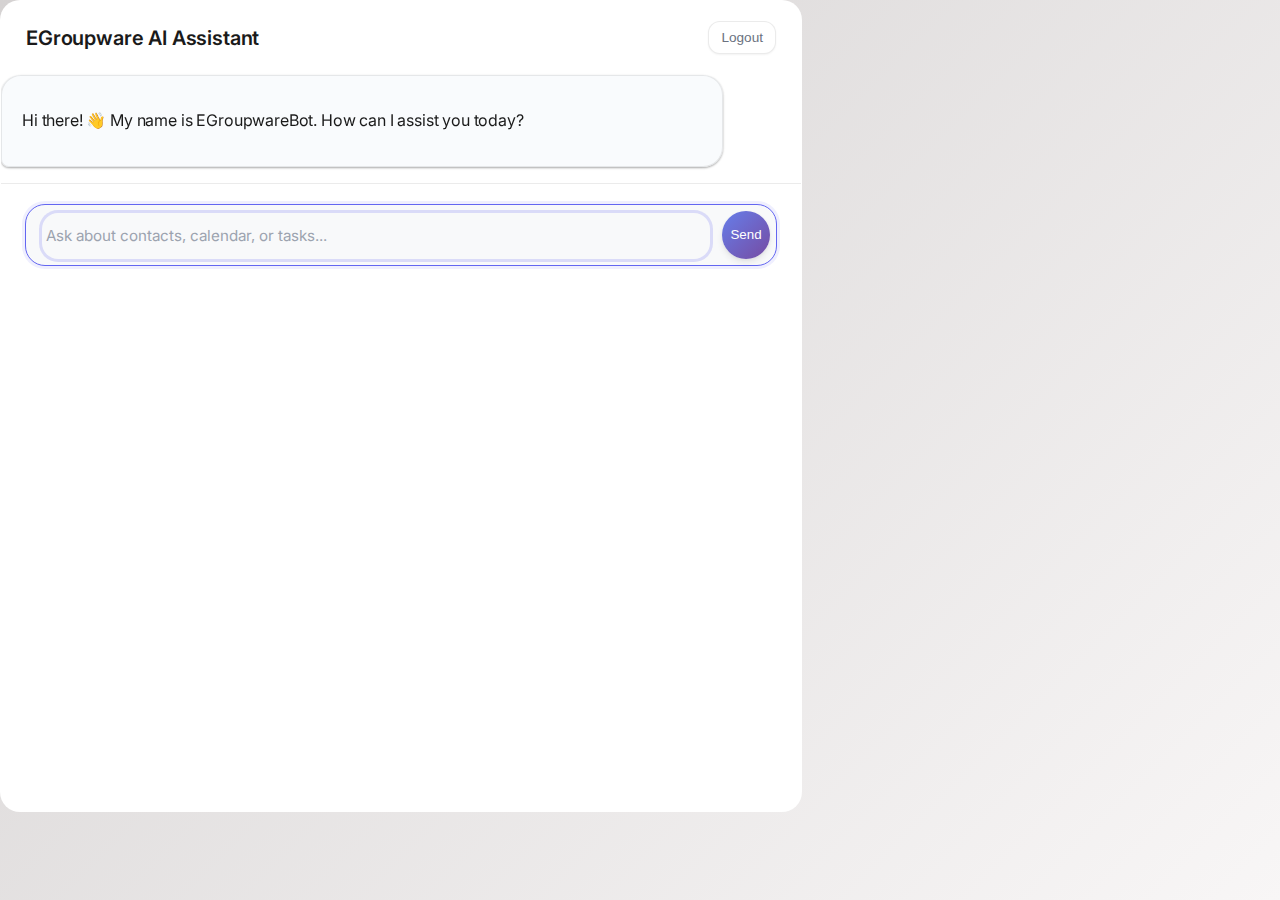
<file: egroupware-chatbot/static/index.html>
<!DOCTYPE html>
<html lang="en">
<head>
    <meta charset="UTF-8">
    <meta name="viewport" content="width=device-width, initial-scale=1.0">
    <title>EGroupware Chatbot</title>
    <link rel="stylesheet" href="/static/style.css">
</head>
<body>
    <div class="chat-container">
        <div class="chat-header">
            <h2>EGroupware AI Assistant</h2>
            <button id="logout-btn">Logout</button>
        </div>
        <div id="chat-box" class="chat-box">
             <!-- Initial greeting from the bot -->
             <div class="message bot-message">
                <p>Hi there! 👋 My name is EGroupwareBot. How can I assist you today?</p>
            </div>
        </div>
        <div class="chat-input-area">
            <form id="chat-form">
                <input type="text" id="message-input" placeholder="Ask about contacts, calendar, or tasks..." autocomplete="off" autofocus>
                <button type="submit">Send</button>
            </form>
        </div>
    </div>
    <script src="/static/script.js"></script>
</body>
</html>
</file>
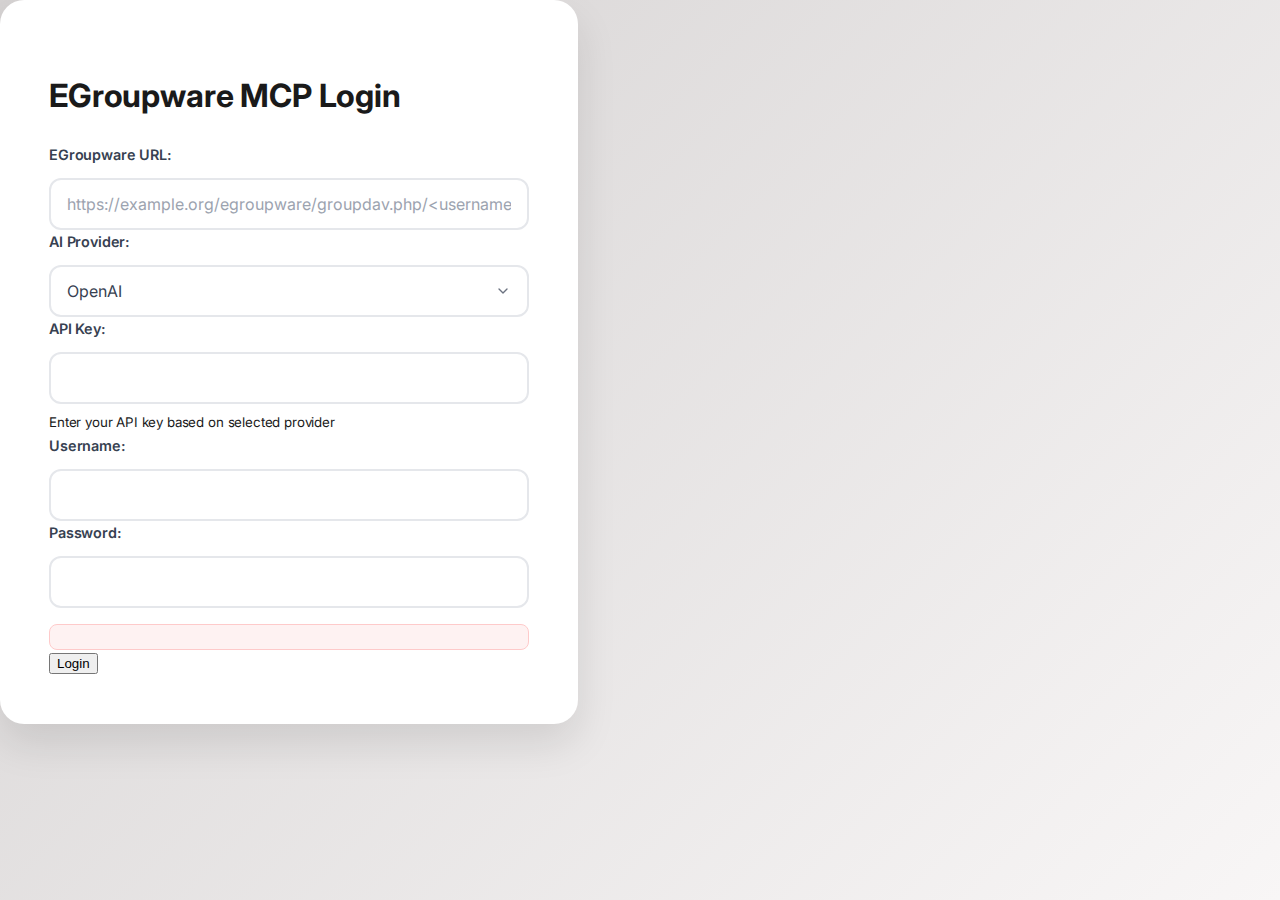
<file: static/login.html>
<!DOCTYPE html>
<html lang="en">
<head>
    <meta charset="UTF-8">
    <meta name="viewport" content="width=device-width, initial-scale=1.0">
    <title>EGroupware MCP Login</title>
    <link rel="stylesheet" href="/static/style.css">
</head>
<body>
    <div class="login-container">
        <h1>EGroupware MCP Login</h1>
        <form id="login-form">
            <div class="form-group">
                <label for="egw-url">EGroupware URL:</label>
                <input type="url" id="egw-url" name="egw-url" required placeholder="https://example.org/egroupware/groupdav.php/<username>">
            </div>

            <div class="form-group">
                <label for="ai-model">AI Provider:</label>
                <select id="ai-model" name="ai-model" required>
                    <option value="openai">OpenAI</option>
                    <option value="ionos">IONOS</option>
                    <option value="github">GitHub Models</option>
                    <option value="openrouter">OpenRouter</option>
                    <option value="anthropic">Anthropic</option>
                    <option value="azure">Azure OpenAI</option>
                </select>
            </div>

            <div class="form-group">
                <label for="ai-key">API Key:</label>
                <input type="password" id="ai-key" name="ai-key" required>
                <small id="api-key-hint">Enter your API key based on selected provider</small>
            </div>

            <div class="form-group base-url-group" style="display: none;">
                <label for="base-url">API Base URL:</label>
                <input type="url" id="base-url" name="base-url">
                <small id="base-url-hint">Required for this provider</small>
            </div>

            <div class="form-group">
                <label for="username">Username:</label>
                <input type="text" id="username" name="username" required>
            </div>

            <div class="form-group">
                <label for="password">Password:</label>
                <input type="password" id="password" name="password" required>
            </div>

            <div id="error-message" class="error-message"></div>

            <button type="submit">Login</button>
        </form>
    </div>
    <script src="/static/script.js"></script>
</body>
</html>
</file>
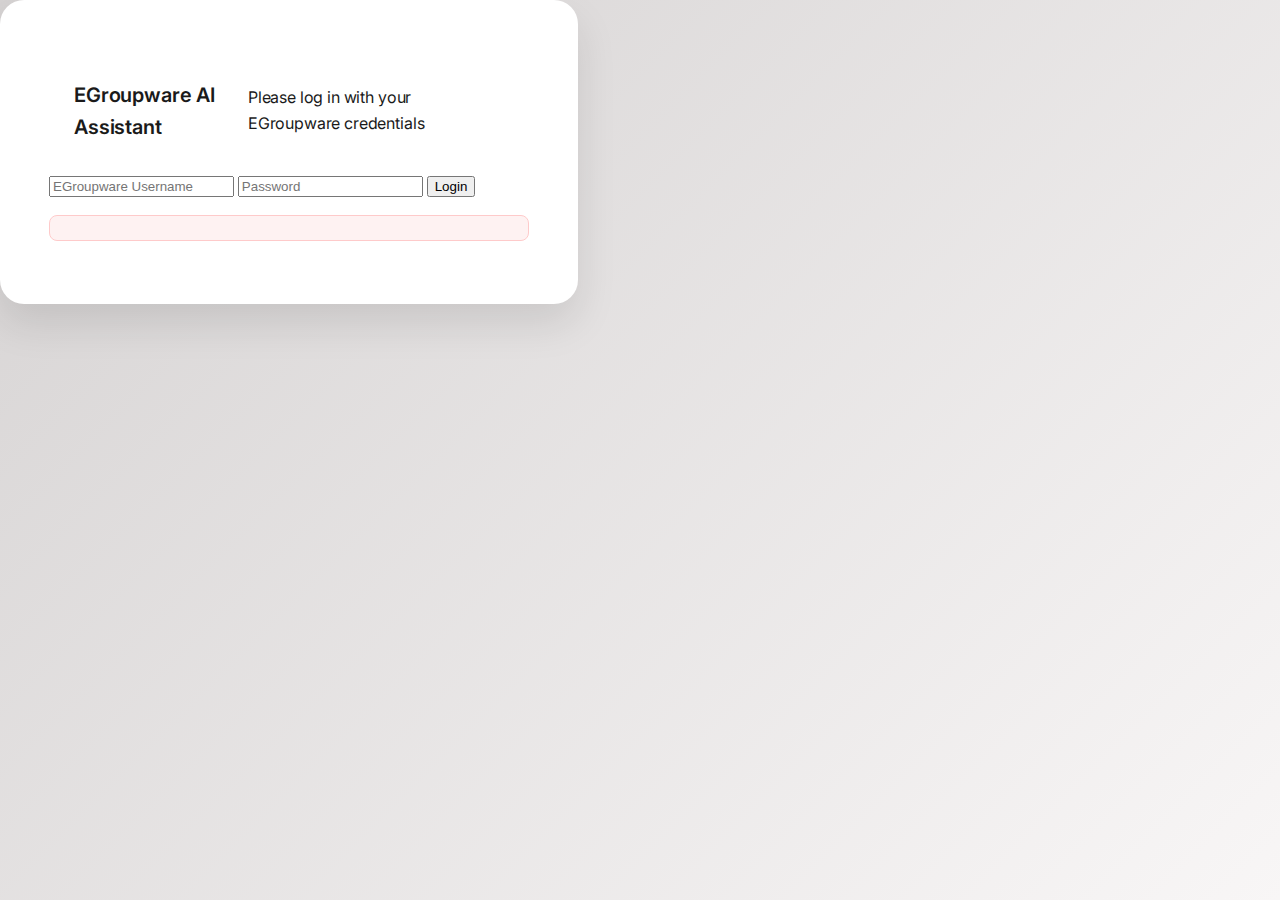
<file: egroupware-chatbot/static/login.html>
<!DOCTYPE html>
<html lang="en">
<head>
    <meta charset="UTF-8">
    <meta name="viewport" content="width=device-width, initial-scale=1.0">
    <title>Login - EGroupware Chatbot</title>
    <link rel="stylesheet" href="/static/style.css">
</head>
<body>
    <div class="login-container">
        <div class="chat-header">
            <h2>EGroupware AI Assistant</h2>
            <p>Please log in with your EGroupware credentials</p>
        </div>
        <form id="login-form">
            <input type="text" id="username" placeholder="EGroupware Username" required autocomplete="username">
            <input type="password" id="password" placeholder="Password" required autocomplete="current-password">
            <button type="submit">Login</button>
            <p id="error-message" class="error-message"></p>
        </form>
    </div>
    <script src="/static/script.js"></script>
</body>
</html>
</file>
<file: static/style.css>
/* Import modern fonts */
@import url('https://fonts.googleapis.com/css2?family=Inter:wght@300;400;500;600;700&display=swap');

/* --- Modern color system --- */
:root {
    --bg-body: linear-gradient(135deg, rgb(213, 210, 210) 0%, #f8f6f6 100%);
    --bg-container: #ffffff;
    --bg-glass: rgba(255, 255, 255, 0.85);
    --bg-card: rgba(255, 255, 255, 0.95);
    --border-color: rgba(255, 255, 255, 0.2);
    --border-subtle: rgba(0, 0, 0, 0.08);
    --text-primary: #1a1a1a;
    --text-secondary: #6b7280;
    --text-muted: #9ca3af;
    --accent-color: #6366f1;
    --accent-color-hover: #4f46e5;
    --accent-gradient: linear-gradient(135deg, #667eea 0%, #764ba2 100%);
    --success-color: #10b981;
    --warning-color: #f59e0b;
    --error-color: #ef4444;
    --user-message-text: #ffffff;
    --bot-message-bg: rgba(248, 250, 252, 0.8);
    --shadow-sm: 0 1px 3px rgba(0, 0, 0, 0.12), 0 1px 2px rgba(0, 0, 0, 0.24);
    --shadow-md: 0 4px 6px rgba(0, 0, 0, 0.07), 0 1px 3px rgba(0, 0, 0, 0.06);
    --shadow-lg: 0 10px 25px rgba(0, 0, 0, 0.1), 0 4px 10px rgba(0, 0, 0, 0.06);
    --shadow-xl: 0 20px 40px rgba(0, 0, 0, 0.1), 0 8px 16px rgba(0, 0, 0, 0.06);
    --blur-glass: blur(10px);
}

/* --- General Styles --- */
body {
    font-family: 'Inter', -apple-system, BlinkMacSystemFont, 'Segoe UI', sans-serif;
    background: var(--bg-body);
    margin: 0;
    color: var(--text-primary);
    min-height: 100vh;
    font-weight: 400;
    line-height: 1.6;
    letter-spacing: -0.01em;
    backdrop-filter: var(--blur-glass);
}

/* Modern backdrop overlay */
body::before {
    content: '';
    position: fixed;
    top: 0;
    left: 0;
    right: 0;
    bottom: 0;
    background: var(--bg-body);
    z-index: -1;
}

@keyframes fadeInUp {
    from { 
        opacity: 0; 
        transform: translateY(20px); 
    }
    to { 
        opacity: 1; 
        transform: translateY(0); 
    }
}

@keyframes slideIn {
    from {
        opacity: 0;
        transform: translateX(-10px);
    }
    to {
        opacity: 1;
        transform: translateX(0);
    }
}

/* --- Main Container (Shared by Login & Chat) --- */
.login-container, .chat-container {
    width: 100%;
    max-width: 800px;
    background-color: var(--bg-container);
    border-radius: 20px;
    box-shadow: 0 10px 40px var(--shadow-color);
    border: 1px solid var(--border-color);
    display: flex;
    flex-direction: column;
    overflow: hidden;
}

.chat-container {
    height: 90vh;
    max-height: 850px;
}

/* --- Login Page Styles --- */
.login-page {
    min-height: 100vh;
    display: flex;
    align-items: center;
    justify-content: center;
    background: linear-gradient(135deg, #ffffff 0%, #848484 100%);
    padding: 20px;
    font-family: 'Inter', -apple-system, BlinkMacSystemFont, 'Segoe UI', Roboto, sans-serif;
}

.login-container {
    background: white;
    border-radius: 24px;
    padding: 48px;
    width: 100%;
    max-width: 480px;
    box-shadow: 0 20px 40px rgba(0, 0, 0, 0.1);
    border: 1px solid rgba(255, 255, 255, 0.2);
    animation: slideIn 0.6s ease-out;
}

.login-header {
    text-align: center;
    margin-bottom: 40px;
}

.brand-logo {
    display: flex;
    align-items: center;
    justify-content: center;
    gap: 16px;
    margin-bottom: 16px;
}

.logo-icon {
    background: linear-gradient(135deg, #6366f1 0%, #8b5cf6 100%);
    border-radius: 16px;
    padding: 12px;
    box-shadow: 0 8px 24px rgba(99, 102, 241, 0.3);
}

.brand-text h1 {
    margin: 0;
    font-size: 2rem;
    font-weight: 700;
    background: linear-gradient(135deg, #6366f1 0%, #8b5cf6 100%);
    -webkit-background-clip: text;
    -webkit-text-fill-color: transparent;
    background-clip: text;
}

.brand-text p {
    margin: 0;
    font-size: 1rem;
    color: #6b7280;
    font-weight: 500;
}

.login-subtitle {
    color: #6b7280;
    font-size: 0.95rem;
    margin: 0;
    line-height: 1.5;
}

.login-form {
    display: flex;
    flex-direction: column;
    gap: 32px;
}

.form-section {
    display: flex;
    flex-direction: column;
    gap: 20px;
}

.section-title {
    margin: 0;
    font-size: 1.1rem;
    font-weight: 600;
    color: #374151;
    border-bottom: 2px solid #e5e7eb;
    padding-bottom: 8px;
}

.form-group {
    display: flex;
    flex-direction: column;
    gap: 8px;
}

.form-group label {
    font-size: 0.9rem;
    font-weight: 600;
    color: #374151;
    margin-bottom: 4px;
}

.form-group input,
.form-group select {
    padding: 14px 16px;
    border: 2px solid #e5e7eb;
    border-radius: 12px;
    font-size: 1rem;
    font-family: inherit;
    background: white;
    transition: all 0.2s ease;
    color: #374151;
}

.form-group input:focus,
.form-group select:focus {
    outline: none;
    border-color: #6366f1;
    box-shadow: 0 0 0 3px rgba(99, 102, 241, 0.1);
    background: white;
}

.form-group input::placeholder {
    color: #9ca3af;
}

.form-row {
    display: grid;
    grid-template-columns: 1fr 1fr;
    gap: 16px;
}

.input-hint {
    display: flex;
    align-items: center;
    gap: 6px;
    font-size: 0.8rem;
    color: #6b7280;
    margin-top: 4px;
}

.input-hint svg {
    color: #9ca3af;
    flex-shrink: 0;
}

.login-btn {
    background: linear-gradient(135deg, #6366f1 0%, #8b5cf6 100%);
    color: white;
    border: none;
    border-radius: 12px;
    padding: 16px 24px;
    font-size: 1rem;
    font-weight: 600;
    cursor: pointer;
    transition: all 0.2s ease;
    display: flex;
    align-items: center;
    justify-content: center;
    gap: 8px;
    margin-top: 8px;
    box-shadow: 0 4px 12px rgba(99, 102, 241, 0.3);
}

.login-btn:hover {
    transform: translateY(-2px);
    box-shadow: 0 8px 20px rgba(99, 102, 241, 0.4);
}

.login-btn:active {
    transform: translateY(0);
}

.btn-text {
    font-weight: 600;
}

.btn-icon {
    transition: transform 0.2s ease;
}

.login-btn:hover .btn-icon {
    transform: translateX(2px);
}

.login-footer {
    text-align: center;
    margin-top: 24px;
}

.security-note {
    display: flex;
    align-items: center;
    justify-content: center;
    gap: 8px;
    font-size: 0.85rem;
    color: #6b7280;
    margin: 0;
}

.security-note svg {
    color: #10b981;
    flex-shrink: 0;
}

.error-message {
    background: #fef2f2;
    color: #dc2626;
    padding: 12px 16px;
    border-radius: 8px;
    border: 1px solid #fecaca;
    font-size: 0.9rem;
    font-weight: 500;
    text-align: center;
    margin-top: 16px;
    animation: fadeInUp 0.3s ease-out;
}

/* Responsive Design */
@media (max-width: 640px) {
    .login-page {
        padding: 16px;
    }

    .login-container {
        padding: 32px 24px;
        max-width: 100%;
    }

    .brand-text h1 {
        font-size: 1.75rem;
    }

    .form-row {
        grid-template-columns: 1fr;
        gap: 16px;
    }

    .login-btn {
        padding: 14px 20px;
        font-size: 0.95rem;
    }
}

/* --- Form Field Validation Indicators --- */
.validation-indicator {
    position: absolute;
    right: -30px;
    top: 50%;
    transform: translateY(-50%);
    width: 20px;
    height: 20px;
    border-radius: 50%;
    display: inline-flex;
    align-items: center;
    justify-content: center;
    font-size: 14px;
}

.validation-indicator::before {
    font-family: Arial, sans-serif;
}

.validation-indicator.valid {
    background-color: #10b981;
    color: white;
}

.validation-indicator.valid::before {
    content: "✓";
}

.validation-indicator.invalid {
    background-color: #ef4444;
    color: white;
}

.validation-indicator.invalid::before {
    content: "✗";
}

.validation-indicator.validating {
    background-color: #f59e0b;
    animation: spin 1s linear infinite;
}

.validation-indicator.validating::before {
    content: "⟳";
    color: white;
}

@keyframes spin {
    from { transform: translateY(-50%) rotate(0deg); }
    to { transform: translateY(-50%) rotate(360deg); }
}

/* --- Chat Header --- */
.chat-header {
    background: var(--bg-container);
    color: var(--text-primary);
    padding: 20px 25px;
    display: flex;
    justify-content: space-between;
    align-items: center;
    border-bottom: 1px solid var(--border-color);
    flex-shrink: 0;
}
.chat-header h2 {
    margin: 0;
    font-size: 1.25rem;
    font-weight: 600;
}
#logout-btn {
    background: white;
    border: 1px solid var(--border-subtle);
    color: var(--text-secondary);
    cursor: pointer;
    padding: 8px 12px;
    border-radius: 12px;
    display: flex;
    align-items: center;
    justify-content: center;
    transition: all 0.2s ease;
    font-size: 0.85rem;
    font-weight: 500;
    box-shadow: 0 1px 2px rgba(0, 0, 0, 0.05);
}
#logout-btn:hover {
    color: #dc2626;
    background-color: #fee2e2;
    border-color: #fca5a5;
    transform: translateY(-1px);
}

/* Optionally style the new header logout in chat panel */
.chat-header .logout-btn { margin-left: 8px; }

/* --- Chat Messages --- */
.message {
    max-width: 85%;
    padding: 16px 20px;
    border-radius: 20px;
    line-height: 1.6;
    word-wrap: break-word;
    animation: fadeInUp 0.4s ease-out;
    box-shadow: var(--shadow-sm);
    margin-bottom: 16px;
}

.user-message {
    background: var(--accent-gradient);
    color: var(--user-message-text);
    align-self: flex-end;
    border-bottom-right-radius: 8px;
    box-shadow: var(--shadow-md);
}

.bot-message {
    background: var(--bot-message-bg);
    align-self: flex-start;
    border-bottom-left-radius: 8px;
    backdrop-filter: var(--blur-glass);
    border: 1px solid var(--border-subtle);
}

.main-response-text {
    margin: 0;
    white-space: pre-wrap;
    font-weight: 400;
    line-height: 1.6;
    word-wrap: break-word;
    overflow-wrap: break-word;
}

/* Enhanced formatting for AI responses */
.main-response-text strong,
.main-response-text b {
    font-weight: 600;
    color: var(--text-primary);
}

.main-response-text em,
.main-response-text i {
    font-style: italic;
    color: var(--text-secondary);
}

.main-response-text ul,
.main-response-text ol {
    margin: 8px 0;
    padding-left: 20px;
}

.main-response-text li {
    margin-bottom: 4px;
    line-height: 1.5;
}

/* Enhanced styling for formatted lists in chat responses */
.main-response-text br + strong,
.main-response-text br + em,
.main-response-text br + code {
    display: block;
    margin-top: 8px;
}

/* Style bullet points and numbered lists */
.main-response-text {
    /* Existing styles... */
}

/* Add visual styling for list-like content */
.main-response-text br:before {
    content: "";
    display: block;
    margin-bottom: 4px;
}

.main-response-text p {
    margin: 8px 0;
    line-height: 1.6;
}

.main-response-text code {
    background: rgba(0, 0, 0, 0.05);
    padding: 2px 6px;
    border-radius: 4px;
    font-family: 'Monaco', 'Menlo', 'Ubuntu Mono', monospace;
    font-size: 0.9em;
    color: #d73a49;
}

.main-response-text pre {
    background: rgba(0, 0, 0, 0.05);
    padding: 12px 16px;
    border-radius: 8px;
    overflow-x: auto;
    margin: 8px 0;
    font-family: 'Monaco', 'Menlo', 'Ubuntu Mono', monospace;
    font-size: 0.9em;
    line-height: 1.4;
}

.main-response-text blockquote {
    border-left: 4px solid var(--accent-color);
    padding-left: 16px;
    margin: 8px 0;
    color: var(--text-secondary);
    font-style: italic;
}

.status-updates {
    margin-top: 12px;
    font-size: 0.9em;
    color: var(--text-muted);
    font-style: italic;
}

.status-updates i {
    font-style: normal;
    color: var(--accent-color);
}

.blinking-cursor {
    animation: blink 1s step-end infinite;
}

@keyframes blink {
    from, to { opacity: 1; }
    50% { opacity: 0; }
}

/* --- Input Area --- */
.chat-input-area {
    padding: 15px 25px;
    border-top: 1px solid var(--border-color);
    background-color: #fff;
    flex-shrink: 0;
}
#chat-form {
    display: flex;
    align-items: flex-end;
    gap: 10px;
}
#message-input {
    flex-grow: 1;
    border: 1px solid var(--border-color);
    border-radius: 16px;
    padding: 12px 18px;
    font-size: 1rem;
    font-family: inherit;
    line-height: 1.5;
    resize: none;
    max-height: 150px;
    overflow-y: auto;
    background-color: var(--bg-body);
}
#message-input:focus, #login-form input:focus {
    outline: none;
    border-color: var(--accent-color);
    box-shadow: 0 0 0 3px color-mix(in srgb, var(--accent-color) 20%, transparent);
}
#chat-form button {
    height: 48px;
    width: 48px;
    border: none;
    background-color: var(--accent-color);
    color: var(--user-message-text);
    border-radius: 50%;
    cursor: pointer;
    flex-shrink: 0;
    display: flex;
    align-items: center;
    justify-content: center;
    transition: background-color 0.2s;
}
#voice-btn.recording {
    background-color: #dc2626;
    animation: pulse 1s infinite;
}
@keyframes pulse {
    0% { box-shadow: 0 0 0 0 rgba(220,38,38,0.6); }
    70% { box-shadow: 0 0 0 12px rgba(220,38,38,0); }
    100% { box-shadow: 0 0 0 0 rgba(220,38,38,0); }
}
#chat-form button:hover {
    background-color: var(--accent-color-hover);
}

/* Disable button styles */
#login-form button:disabled {
    background-color: #9ca3af;
    cursor: not-allowed;
}

/* --- AI Model Dropdown Styles --- */
select {
    width: 100%;
    padding: 8px;
    border: 1px solid #ddd;
    border-radius: 4px;
    font-size: 16px;
    background-color: white;
    margin-bottom: 10px;
}

select:focus {
    outline: none;
    border-color: #007bff;
    box-shadow: 0 0 0 2px rgba(0,123,255,.25);
}

/* Hover effect for dropdown */
select:hover {
    border-color: #007bff;
}

/* Enhanced AI Model Dropdown Styles */
#ai-model {
    width: 100%;
    padding: 14px 16px;
    border: 2px solid #e5e7eb;
    border-radius: 12px;
    font-size: 1rem;
    background-color: white;
    color: #374151;
    cursor: pointer;
    appearance: none;
    background-image: url("data:image/svg+xml;charset=UTF-8,%3csvg xmlns='http://www.w3.org/2000/svg' viewBox='0 0 24 24' fill='none' stroke='%236b7280' stroke-width='2' stroke-linecap='round' stroke-linejoin='round'%3e%3cpolyline points='6 9 12 15 18 9'%3e%3c/polyline%3e%3c/svg%3e");
    background-repeat: no-repeat;
    background-position: right 16px center;
    background-size: 16px;
    padding-right: 44px;
    transition: all 0.2s ease;
    font-family: inherit;
}

#ai-model:focus {
    outline: none;
    border-color: #6366f1;
    box-shadow: 0 0 0 3px rgba(99, 102, 241, 0.1);
    background-color: white;
}

#ai-model:hover {
    border-color: #6366f1;
}

#ai-model option {
    background-color: white;
    color: #374151;
    padding: 12px;
    font-family: inherit;
}

/* Style for the dropdown container */
.form-group select {
    box-sizing: border-box;
    margin-bottom: 0;
}

/* Remove default select styles */
select::-ms-expand {
    display: none;
}

/* Quick Replies */
.quick-replies {
    display: flex;
    flex-wrap: wrap;
    gap: 8px;
    margin: 8px 0 4px 0;
}
.quick-reply-btn {
    background: var(--bot-message-bg);
    border: 1px solid var(--border-color);
    border-radius: 16px;
    padding: 6px 12px;
    font-size: 0.85rem;
    cursor: pointer;
    color: var(--text-secondary);
    transition: background 0.15s, color 0.15s, border-color 0.15s;
}
.quick-reply-btn:hover {
    background: var(--accent-color);
    color: #fff;
    border-color: var(--accent-color);
}

/* --- App shell layout for dashboard + chat panel --- */
.app-shell {
    display: grid;
    /* Left sidebar fixed, main content flexible, chat panel 35% of viewport width */
    grid-template-columns: 280px 1fr 35vw;
    gap: 24px;
    width: 100vw;
    height: 100vh;
    margin: 0;
    padding: 24px;
    box-sizing: border-box;
}

.left-sidebar {
    display: flex;
    flex-direction: column;
    gap: 20px;
    align-items: stretch;
    animation: slideIn 0.6s ease-out;
}

.left-sidebar .brand {
    display: flex;
    align-items: center;
    gap: 12px;
    padding: 20px 24px;
    border-radius: 20px;
    background: var(--bg-glass);
    backdrop-filter: var(--blur-glass);
    border: 1px solid var(--border-color);
    box-shadow: var(--shadow-lg);
    transition: all 0.3s ease;
}

.left-sidebar .brand:hover {
    transform: translateY(-2px);
    box-shadow: var(--shadow-xl);
}

.left-sidebar h3 { 
    margin: 0; 
    font-size: 1.1rem; 
    font-weight: 600;
    background: var(--accent-gradient);
    -webkit-background-clip: text;
    -webkit-text-fill-color: transparent;
    background-clip: text;
}

.left-sidebar .badge { 
    background: rgba(99, 102, 241, 0.1); 
    color: var(--accent-color); 
    border-radius: 12px; 
    padding: 6px 12px; 
    font-size: 0.8rem; 
    font-weight: 500;
    border: 1px solid rgba(99, 102, 241, 0.2);
}

.card { 
    background: var(--bg-card); 
    border-radius: 20px; 
    padding: 24px; 
    border: 1px solid var(--border-subtle); 
    box-shadow: var(--shadow-md);
    backdrop-filter: var(--blur-glass);
    transition: all 0.3s ease;
    animation: fadeInUp 0.5s ease-out;
}

.card:hover {
    transform: translateY(-4px);
    box-shadow: var(--shadow-lg);
}

.card h4 {
    margin: 0 0 16px 0;
    font-size: 0.9rem;
    font-weight: 600;
    text-transform: uppercase;
    letter-spacing: 0.5px;
    color: var(--text-secondary);
}

.quick-actions .actions-grid { 
    display: grid; 
    grid-template-columns: 1fr 1fr; 
    gap: 12px; 
}

.qa { 
    padding: 16px; 
    border-radius: 16px; 
    border: 1px solid var(--border-subtle); 
    background: linear-gradient(145deg, #ffffff 0%, #f8fafc 100%); 
    cursor: pointer; 
    font-weight: 500;
    transition: all 0.2s ease;
    box-shadow: var(--shadow-sm);
}

.qa:hover {
    transform: translateY(-2px);
    box-shadow: var(--shadow-md);
    border-color: var(--accent-color);
    background: linear-gradient(145deg, #ffffff 0%, #f1f5f9 100%);
}

.ai-insights .insight-box { 
    padding: 20px; 
    border-radius: 16px; 
    background: var(--accent-gradient); 
    color: #fff; 
    text-align: center;
    box-shadow: var(--shadow-md);
}

/* AI Insights card in main content area - Wide layout */
#ai-insights-card.ai-insights.card.wide {
    display: flex;
    flex-direction: column;
    height: auto;
    min-height: 200px;
    padding: 24px;
}

#ai-insights-card.ai-insights.card.wide .ai-insights-header {
    display: flex;
    justify-content: space-between;
    align-items: center;
    margin-bottom: 16px;
    padding: 0;
}

#ai-insights-card.ai-insights.card.wide .ai-insights-header h4 {
    margin: 0;
    font-size: 1.1rem;
    font-weight: 600;
    text-transform: uppercase;
    letter-spacing: 0.5px;
    color: var(--text-secondary);
}

#ai-insights-card.ai-insights.card.wide .ai-insights-actions {
    display: flex;
    gap: 8px;
}

#ai-insights-card.ai-insights.card.wide .small-btn {
    padding: 8px 16px;
    border-radius: 12px;
    border: 1px solid var(--border-subtle);
    background: rgba(255, 255, 255, 0.8);
    color: var(--text-secondary);
    font-size: 0.85rem;
    font-weight: 500;
    cursor: pointer;
    transition: all 0.2s ease;
    box-shadow: 0 1px 2px rgba(0, 0, 0, 0.05);
}

#ai-insights-card.ai-insights.card.wide .insight-box.scrollable {
    flex: 1;
    max-height: 300px;
    overflow-y: auto;
    padding: 16px 0;
    background: transparent;
    border-radius: 12px;
    border: none;
    color: var(--text-primary);
    font-size: 0.95rem;
    line-height: 1.5;
}

#ai-insights-card.ai-insights.card.wide .insight-box .insight-loading {
    color: var(--text-muted);
    text-align: center;
    font-style: italic;
    font-size: 0.9rem;
}

#ai-insights-card.ai-insights.card.wide .insight-box p {
    margin: 0 0 12px 0;
    line-height: 1.5;
}

#ai-insights-card.ai-insights.card.wide .insight-box ul {
    margin: 0 0 12px 20px;
    color: var(--text-primary);
}

#ai-insights-card.ai-insights.card.wide .insight-box li {
    margin-bottom: 8px;
    line-height: 1.4;
    font-size: 0.9rem;
}

#ai-insights-card.ai-insights.card.wide .ai-insights-footer {
    display: flex;
    justify-content: flex-end;
    margin-top: 16px;
    padding-top: 16px;
    border-top: 1px solid var(--border-subtle);
}

#ai-insights-card.ai-insights.card.wide .small-btn:hover {
    background: var(--accent-color);
    color: white;
    border-color: var(--accent-color);
    transform: translateY(-1px);
    box-shadow: 0 2px 4px rgba(99, 102, 241, 0.2);
}

#ai-insights-card.ai-insights.card.wide .tiny-pill {
    padding: 8px 16px;
    border-radius: 20px;
    border: 1px solid var(--border-subtle);
    background: linear-gradient(145deg, #ffffff 0%, #f8fafc 100%);
    cursor: pointer;
    font-size: 0.85rem;
    font-weight: 500;
    transition: all 0.2s ease;
    box-shadow: 0 1px 2px rgba(0, 0, 0, 0.05);
}

.ai-insights-card.expanded {
    position: fixed;
    right: 32px;
    top: 100px;
    width: 480px;
    z-index: 1200;
    box-shadow: 0 20px 40px rgba(0, 0, 0, 0.15);
    background: white;
    backdrop-filter: blur(20px);
    border: 1px solid var(--border-color);
    border-radius: 20px;
    padding: 24px;
    display: flex;
    flex-direction: column;
    gap: 16px;
}

.main-content { 
    padding: 8px 0; 
    animation: fadeInUp 0.6s ease-out 0.2s both;
}

.cards-grid { 
    display: grid; 
    grid-template-columns: repeat(2, 1fr); 
    gap: 24px; 
}

.card.wide { 
    grid-column: 1 / span 2; 
}

.card.small { 
    height: 160px; 
}

.big-number { 
    font-size: 2.5rem; 
    font-weight: 700; 
    background: var(--accent-gradient);
    -webkit-background-clip: text;
    -webkit-text-fill-color: transparent;
    background-clip: text;
    margin-top: 8px;
}

.activity-list { 
    list-style: none; 
    padding: 0; 
    margin: 0; 
    display: flex; 
    flex-direction: column; 
    gap: 16px; 
}

.activity-list li { 
    display: flex; 
    justify-content: space-between; 
    align-items: center;
    padding: 12px 0;
    border-bottom: 1px solid var(--border-subtle);
}

.activity-list li:last-child {
    border-bottom: none;
}

.muted { 
    color: var(--text-muted); 
    font-size: 0.85rem; 
    font-weight: 400;
}

/* Chat panel specifics */
.chat-panel { 
    background: white;
    border-radius: 20px; 
    border: 1px solid var(--border-subtle); 
    padding: 0; 
    display: flex; 
    flex-direction: column; 
    overflow: hidden; 
    box-shadow: 0 4px 6px -1px rgba(0, 0, 0, 0.05), 0 2px 4px -1px rgba(0, 0, 0, 0.03); 
    min-width: 0;
    animation: slideIn 0.8s ease-out 0.4s both;
}

.chat-panel .chat-header { 
    padding: 20px 24px; 
    display: flex; 
    justify-content: space-between; 
    align-items: center; 
    border-bottom: 1px solid var(--border-subtle); 
    background: #fafbfc;
}

.chat-panel .chat-title { 
    display: flex; 
    align-items: center; 
    gap: 16px; 
}

.chat-panel .chat-title h2 { 
    margin: 0; 
    font-size: 1.2rem; 
    font-weight: 600;
    color: var(--text-primary);
}

.chat-panel .status { 
    color: var(--text-secondary); 
    font-size: 0.9rem; 
    display: flex; 
    gap: 8px; 
    align-items: center; 
    font-weight: 500;
}

.dot { 
    width: 8px; 
    height: 8px; 
    border-radius: 50%; 
    display: inline-block; 
}

.dot.online { 
    background: var(--success-color);
    box-shadow: 0 0 0 2px rgba(16, 185, 129, 0.2);
    animation: pulse 2s infinite;
}

@keyframes pulse {
    0% { box-shadow: 0 0 0 0 rgba(16, 185, 129, 0.4); }
    70% { box-shadow: 0 0 0 6px rgba(16, 185, 129, 0); }
    100% { box-shadow: 0 0 0 0 rgba(16, 185, 129, 0); }
}

.chat-panel .chat-user .avatar { 
    width: 40px; 
    height: 40px; 
    border-radius: 50%; 
    background: var(--accent-gradient); 
    color: white; 
    display: flex; 
    align-items: center; 
    justify-content: center; 
    font-weight: 600;
    box-shadow: var(--shadow-md);
}

.chat-panel .chat-box { 
    padding: 24px; 
    overflow-y: auto;
    max-height: calc(100vh - 240px);
    background: white;
    flex: 1;
}

.chat-panel .message { 
    margin-bottom: 16px;
    display: flex;
    align-items: flex-start;
    gap: 12px;
}

.chat-panel .user-message { 
    justify-content: flex-end;
    padding-left: 60px;
}

.chat-panel .user-message .message-content {
    background: var(--accent-color);
    color: white;
    padding: 12px 16px;
    border-radius: 16px 16px 4px 16px;
    max-width: 80%;
    font-size: 0.95rem;
    line-height: 1.4;
    box-shadow: 0 2px 4px rgba(99, 102, 241, 0.2);
}

.chat-panel .bot-message { 
    justify-content: flex-start;
    padding-right: 60px;
}

.chat-panel .bot-message .message-content {
    background: #f8f9fa;
    color: var(--text-primary);
    padding: 12px 16px;
    border-radius: 16px 16px 16px 4px;
    max-width: 95%;
    font-size: 0.95rem;
    line-height: 1.4;
    border: 1px solid var(--border-subtle);
}

.quick-action-row { 
    display: flex; 
    gap: 8px; 
    padding: 16px 24px; 
    border-top: 1px solid var(--border-subtle);
    background: #fafbfc;
    flex-wrap: wrap;
}

.pill { 
    background: white; 
    border: 1px solid var(--border-subtle); 
    padding: 8px 14px; 
    border-radius: 16px; 
    cursor: pointer; 
    color: var(--text-secondary);
    font-weight: 500;
    font-size: 0.85rem;
    transition: all 0.2s ease;
    box-shadow: 0 1px 2px rgba(0, 0, 0, 0.05);
}

.pill:hover {
    transform: translateY(-1px);
    background: var(--accent-color);
    color: white;
    border-color: var(--accent-color);
    box-shadow: 0 2px 4px rgba(99, 102, 241, 0.2);
}

.chat-input-area { 
    padding: 20px 24px; 
    border-top: 1px solid var(--border-subtle); 
    background: white;
}

#chat-form {
    display: flex;
    align-items: flex-end;
    gap: 12px;
    background: #f8f9fa;
    border-radius: 20px;
    padding: 6px 6px 6px 16px;
    border: 1px solid var(--border-subtle);
    transition: border-color 0.2s ease;
}

#chat-form:focus-within {
    border-color: var(--accent-color);
    box-shadow: 0 0 0 3px rgba(99, 102, 241, 0.1);
}

#message-input {
    flex-grow: 1;
    border: none;
    background: transparent;
    border-radius: 16px;
    padding: 12px 4px;
    font-size: 0.95rem;
    font-family: inherit;
    line-height: 1.4;
    color: var(--text-primary);
    resize: none;
    outline: none;
}

#message-input::placeholder {
    color: var(--text-muted);
}

#send-btn {
    background: var(--accent-color);
    color: white;
    border: none;
    border-radius: 16px;
    padding: 10px 16px;
    cursor: pointer;
    font-weight: 500;
    font-size: 0.9rem;
    transition: all 0.2s ease;
    display: flex;
    align-items: center;
    gap: 6px;
}

#send-btn:hover {
    background: #5b21b6;
    transform: translateY(-1px);
}

#message-input:focus {
    outline: none;
}

#chat-form button {
    height: 48px;
    width: 48px;
    border: none;
    background: var(--accent-gradient);
    color: white;
    border-radius: 50%;
    cursor: pointer;
    flex-shrink: 0;
    display: flex;
    align-items: center;
    justify-content: center;
    transition: all 0.2s ease;
    box-shadow: var(--shadow-md);
}

#chat-form button:hover {
    transform: scale(1.05);
    box-shadow: var(--shadow-lg);
}

/* Responsive rules */
@media (max-width: 1100px) {
    .app-shell { grid-template-columns: 200px 1fr 30vw; }
}
@media (max-width: 900px) {
    .app-shell { grid-template-columns: 1fr; padding: 12px; }
    .chat-panel { order: 3; width: 100%; }
    .left-sidebar { order: 1; }
    .main-content { order: 2; }
}

/* --- Modal styles for task creation --- */
.hidden { display: none !important; }

.modal { 
    position: fixed; 
    inset: 0; 
    display: flex; 
    align-items: center; 
    justify-content: center; 
    z-index: 1000; 
    animation: fadeInUp 0.3s ease-out;
}

.modal-backdrop { 
    position: absolute; 
    inset: 0; 
    background: rgba(0, 0, 0, 0.6); 
    backdrop-filter: blur(8px);
}

.modal-panel { 
    position: relative; 
    background: var(--bg-glass); 
    backdrop-filter: var(--blur-glass);
    border-radius: 24px; 
    padding: 32px; 
    width: 480px; 
    max-width: 94%; 
    box-shadow: var(--shadow-xl); 
    border: 1px solid var(--border-color); 
    z-index: 1001;
    animation: slideIn 0.4s ease-out 0.1s both;
}

.modal-panel h3 { 
    margin-top: 0; 
    margin-bottom: 24px;
    font-size: 1.5rem;
    font-weight: 600;
    background: var(--accent-gradient);
    -webkit-background-clip: text;
    -webkit-text-fill-color: transparent;
    background-clip: text;
}

.modal-panel form label { 
    display: block; 
    margin-bottom: 20px; 
    font-weight: 600; 
    color: var(--text-primary);
    font-size: 0.9rem;
}

.modal-panel input[type='text'], 
.modal-panel input[type='date'], 
.modal-panel textarea { 
    width: 100%; 
    padding: 16px 20px; 
    border: 1px solid var(--border-subtle); 
    border-radius: 16px; 
    box-sizing: border-box;
    font-family: inherit;
    font-size: 1rem;
    margin-top: 8px;
    background: rgba(255, 255, 255, 0.8);
    backdrop-filter: var(--blur-glass);
    transition: all 0.2s ease;
}

.modal-panel input:focus,
.modal-panel textarea:focus {
    outline: none;
    border-color: var(--accent-color);
    box-shadow: 0 0 0 3px rgba(99, 102, 241, 0.1);
    background: white;
}

.modal-actions { 
    display: flex; 
    justify-content: flex-end; 
    gap: 12px; 
    margin-top: 24px; 
}

.modal-actions button { 
    padding: 12px 24px; 
    border-radius: 16px; 
    border: none; 
    cursor: pointer; 
    font-weight: 500;
    font-size: 1rem;
    transition: all 0.2s ease;
}

.modal-actions #task-cancel { 
    background: rgba(243, 244, 246, 0.8); 
    color: var(--text-primary);
    border: 1px solid var(--border-subtle);
}

.modal-actions #task-cancel:hover {
    background: rgba(229, 231, 235, 0.8);
    transform: translateY(-1px);
}

.modal-actions #task-submit { 
    background: var(--accent-gradient); 
    color: white;
    box-shadow: var(--shadow-md);
}

.modal-actions #task-submit:hover {
    transform: translateY(-2px);
    box-shadow: var(--shadow-lg);
}

.modal-panel .muted { 
    margin-top: 16px; 
    font-size: 0.9rem; 
    color: var(--text-muted);
    text-align: center;
}
</file>
